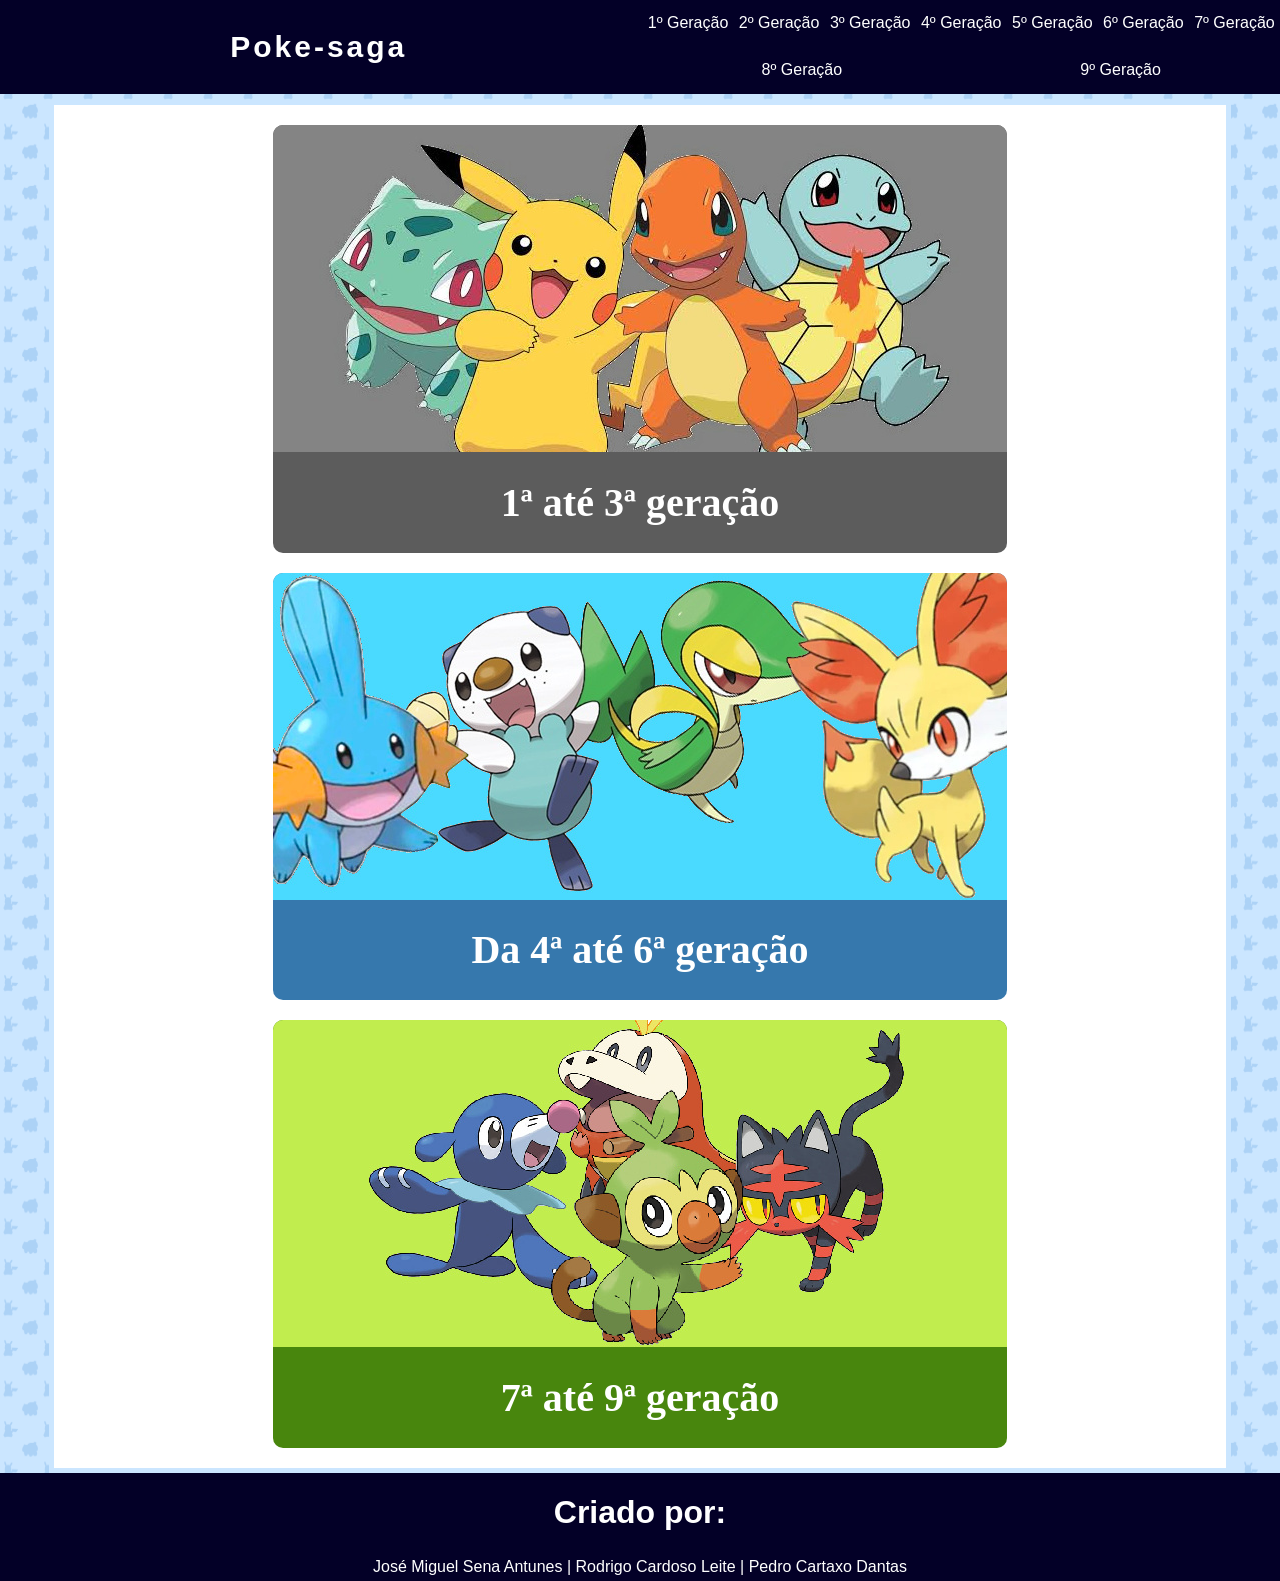
<file: pagina_pokemon/index.html>
<!DOCTYPE html>
<html lang="pt-br">
<head>
    <meta charset="UTF-8">
    <meta name="viewport" content="width=device-width, initial-scale=1.0">
    <title>Poké-saga</title>
    <link rel="stylesheet" href="style.css">
    <link rel="stylesheet" href="style_principal.css">
</head>
<body>
    <div id="barra-inicial">
        <div id="sumario">
            <nav id="cabecalho">
                <div class="centralizar">
                    <div><a href="index.html" class="link-principal"><h1>Poke-saga</h1></a></div>
                </div>
            </nav>
            <header id="menu">
                <div class="centralizar">
                    <div><a href="Paginas_secundaria/Geracao_123.html#Geracao-1" class="links">1º Geração</a></div>
                    <div><a href="Paginas_secundaria/Geracao_123.html#Geracao-2" class="links">2º Geração</a></div>
                    <div><a href="Paginas_secundaria/Geracao_123.html#Geracao-3" class="links">3º Geração</a></div>
                    <div><a href="Paginas_secundaria/Geracao_456.html#Geracao-4" class="links">4º Geração</a></div>
                    <div><a href="Paginas_secundaria/Geracao_456.html#Geracao-5" class="links">5º Geração</a></div>
                    <div><a href="Paginas_secundaria/Geracao_456.html#Geracao-6" class="links">6º Geração</a></div>
                    <div><a href="Paginas_secundaria/Geracao_789.html#Geracao-7" class="links">7º Geração</a></div>
                    <div><a href="Paginas_secundaria/Geracao_789.html#Geracao-8" class="links">8º Geração</a></div>
                    <div><a href="Paginas_secundaria/Geracao_789.html#Geracao-9" class="links">9º Geração</a></div>
                </div>
            </header>
        </div>
    </div>
    
    <div id="container">
        <main id="conteudo">
            <div class="Bloco" id="Bloco1">
                <a href="Paginas_secundaria/Geracao_123.html">
                    <img src="src/123geracao.jpg" alt="1ª até 3ª Geração">
                    <div>
                        <h1>1ª até 3ª geração</h1>
                    </div>
                </a>
            </div>
            <div class="Bloco" id="Bloco2">
                <a href="Paginas_secundaria/Geracao_456.html">
                    <img src="src/456geracao.jpg" alt="4ª até 6ª Geração">
                    <div>
                        <h1>Da 4ª até 6ª geração</h1>
                    </div>
                </a>
            </div>
            <div class="Bloco" id="Bloco3">
                <a href="Paginas_secundaria/Geracao_789.html">
                    <img src="src/789geracao.jpg" alt="7º até 9º">
                    <div>
                        <h1>7ª até 9ª geração</h1>
                    </div>
                </a>
            </div>
        </main>
    </div>
    <div id="barra-final">
        <footer id="rodape">
            <div class="centralizar">
                <h1>Criado por:</h1>
                <div>José Miguel Sena Antunes | Rodrigo Cardoso Leite | Pedro Cartaxo Dantas</div>
            </div>
        </footer>
    </div>
</body>
</html>
</file>
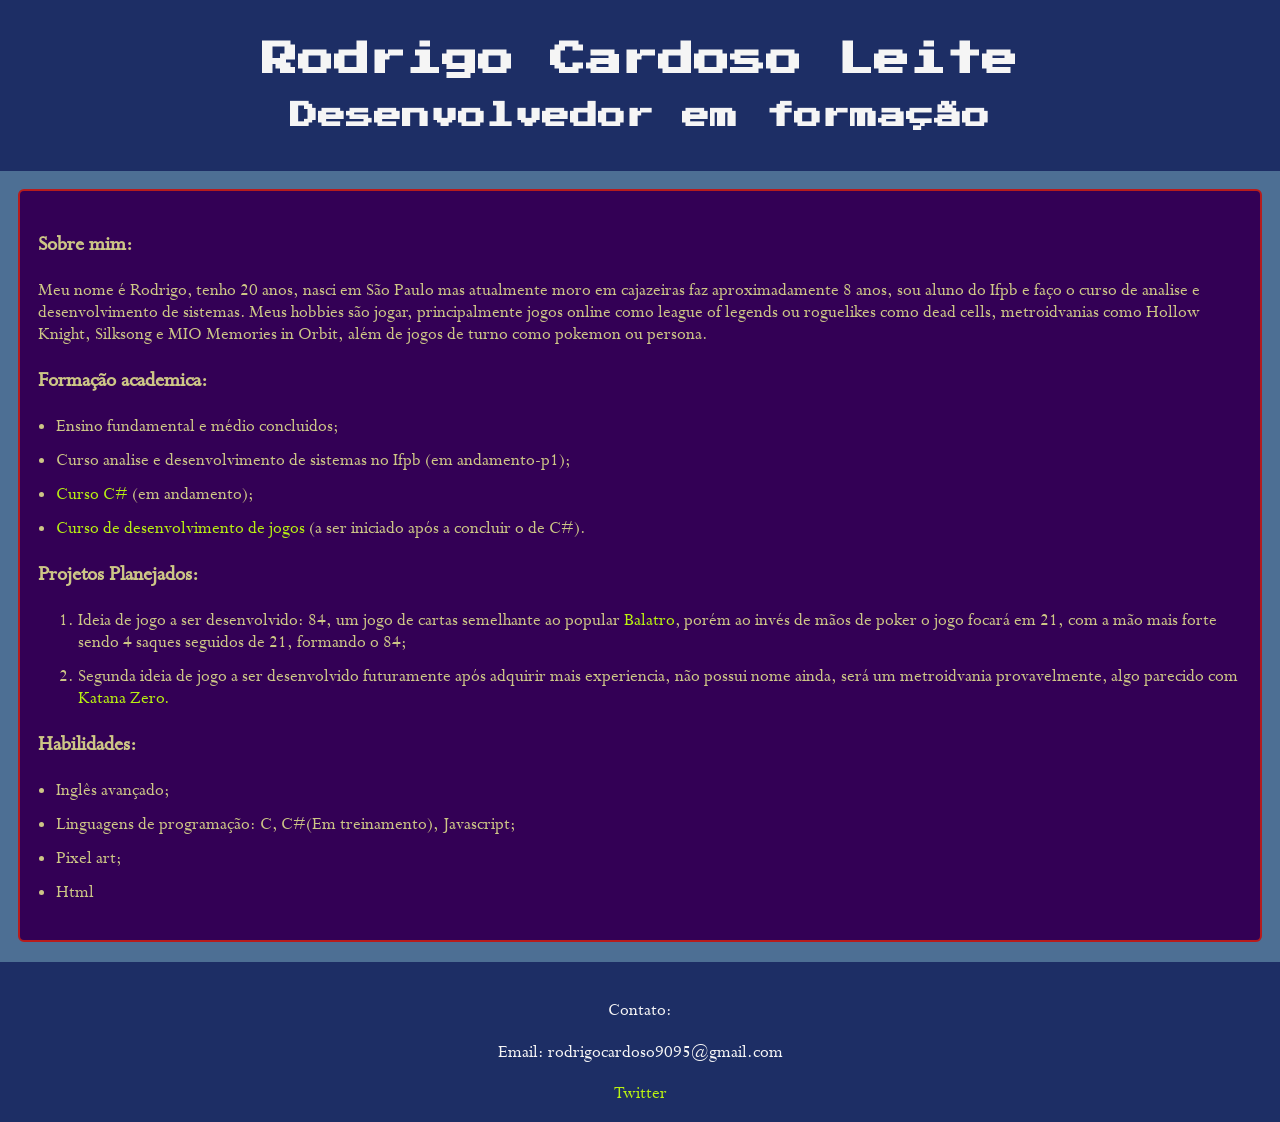
<file: trabalho site pessoal/index.html>
<!DOCTYPE html>
<html lang="en">
<head>
    <meta charset="UTF-8">
    <meta name="author" content="Rodrigo">
    <meta name="description" content="site de informações pessoais">
    <meta name="keywords" content="desenvolvedor em formação, site pessoal, trabalho academico">
    <link rel="icon" href="icone site.png">
    <link rel="stylesheet" href="style.css">
    <link rel="preconnect" href="https://fonts.googleapis.com">
    <link rel="preconnect" href="https://fonts.gstatic.com" crossorigin>
    <link href="https://fonts.googleapis.com/css2?family=Press+Start+2P&display=swap" rel="stylesheet">

    <link rel="stylesheet" href="style.css">
    <title>Site Pessoal</title>

</head>
<body class="press-start-2p-regular">
    <header>
        <h1>Rodrigo Cardoso Leite</h1>
        <h2>Desenvolvedor em formação</h2>
    </header>
    <section>
        <h3>Sobre mim:</h3>
        <p>Meu nome é Rodrigo, tenho 20 anos, nasci em São Paulo mas atualmente moro em cajazeiras faz aproximadamente 8 anos,
         sou aluno do Ifpb e faço o curso de analise e desenvolvimento de sistemas. Meus hobbies são jogar, principalmente jogos online
        como league of legends ou roguelikes como dead cells, metroidvanias como Hollow Knight, Silksong e MIO Memories in Orbit, além de jogos de turno como pokemon ou persona.</p>
        <h3>Formação academica:</h3>
            <ul>
                <li>Ensino fundamental e médio concluidos;</li>
                <li>Curso analise e desenvolvimento de sistemas no Ifpb (em andamento-p1);</li>
                <li><a href="https://www.udemy.com/course/programacao-orientada-a-objetos-csharp/">Curso C#</a> (em andamento);</li>
                <li><a href="https://noneclass.com.br/">Curso de desenvolvimento de jogos</a> (a ser iniciado após a concluir o de C#).</li>
            </ul>
        <h3>Projetos Planejados:</h3>
            <ol>
                <li>Ideia de jogo a ser desenvolvido: 84, um jogo de cartas semelhante ao popular <a href="https://store.steampowered.com/app/2379780/Balatro/">Balatro</a>, porém ao invés de mãos de poker
                    o jogo focará em 21, com a mão mais forte sendo 4 saques seguidos de 21, formando o 84;</li>
                <li>Segunda ideia de jogo a ser desenvolvido futuramente após adquirir mais experiencia, não possui nome ainda, será
                    um metroidvania provavelmente, algo parecido com <a href="https://store.steampowered.com/app/460950/Katana_ZERO/">Katana Zero.</a></li>
            </ol>
        <h3>Habilidades:</h3>
            <ul>
                <li>Inglês avançado;</li>
                <li>Linguagens de programação: C, C#(Em treinamento), Javascript;</li>
                <li>Pixel art;</li>
                <li>Html</li>
            </ul>
    </section>
    <footer>
        <p>Contato:</p>
        <p>Email: rodrigocardoso9095@gmail.com</p>
        <a href="https://x.com/elcavo20">Twitter</a>
    </footer>
</body>
</html>
</file>
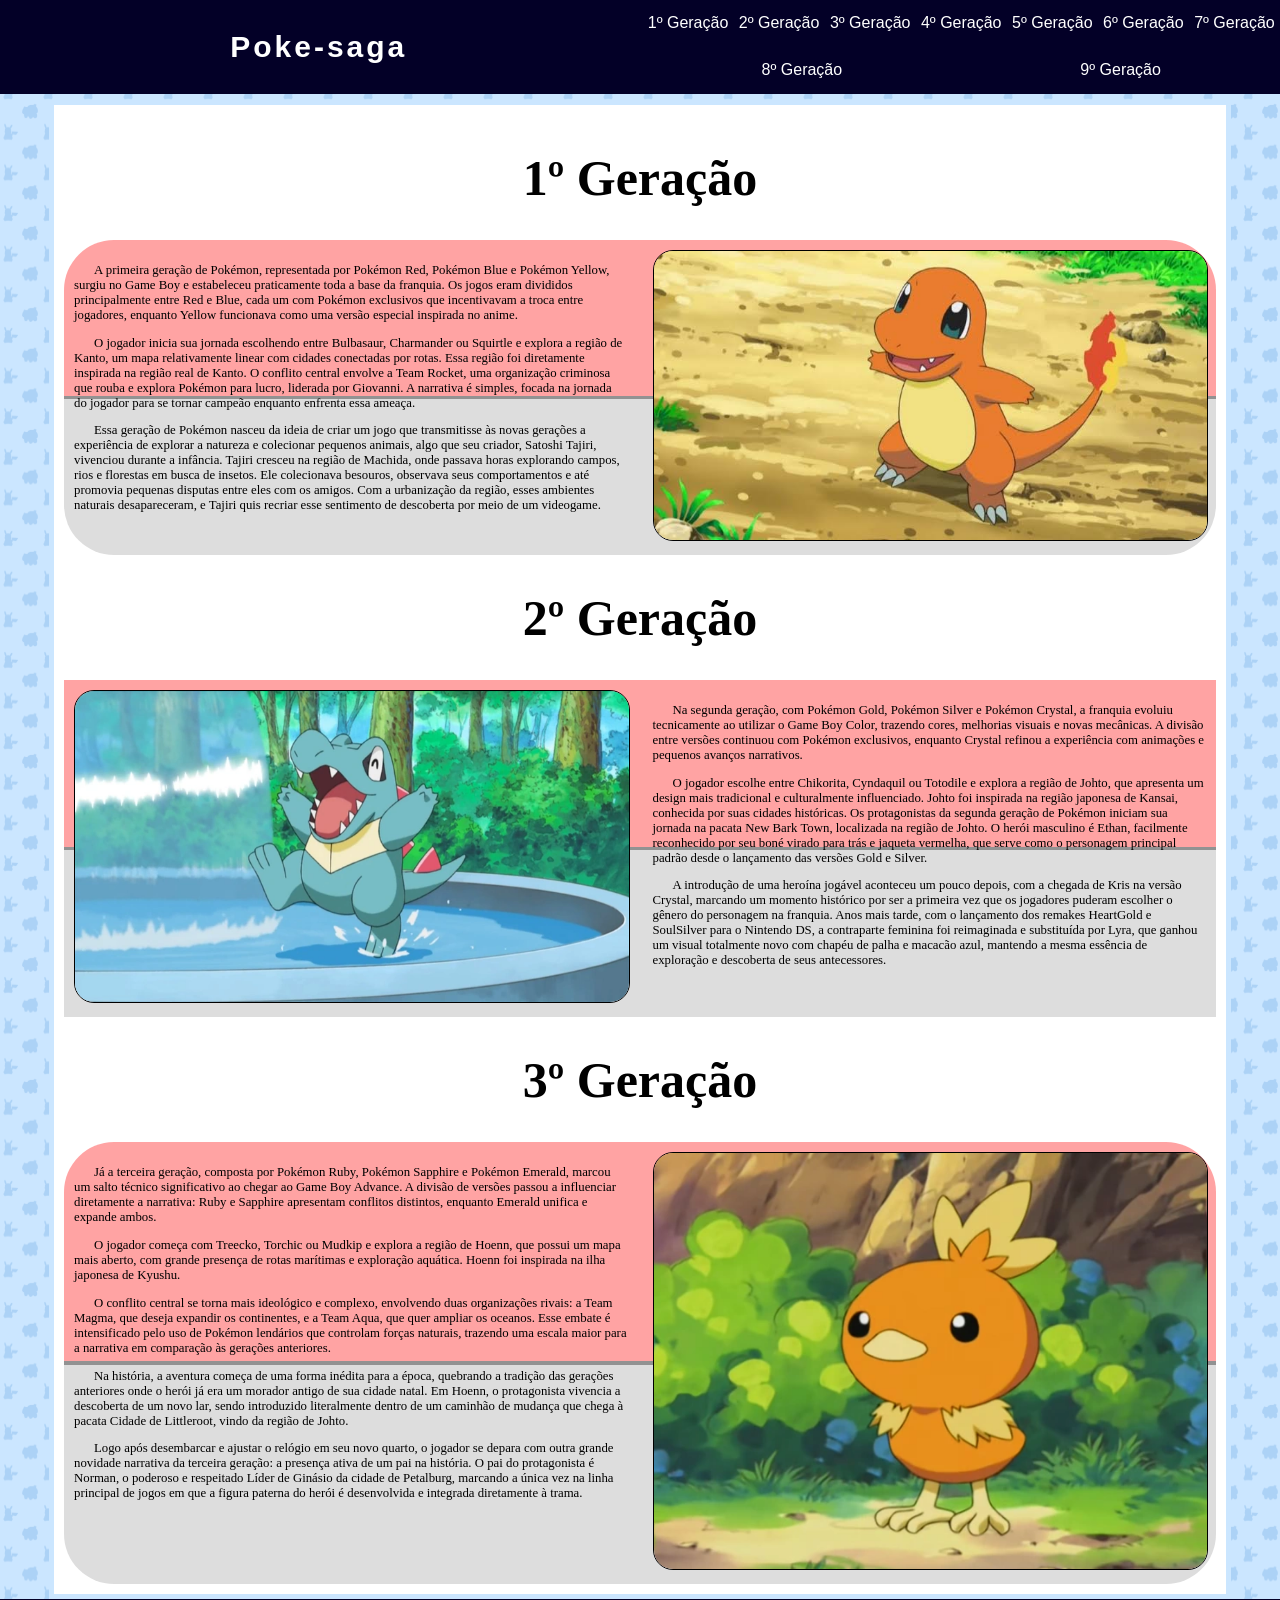
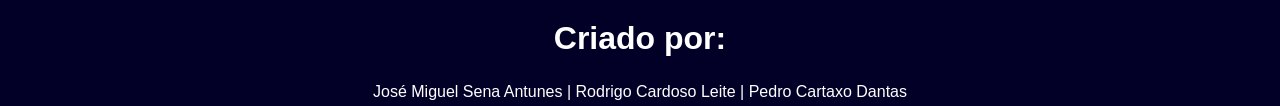
<file: pagina_pokemon/Paginas_secundaria/Geracao_123.html>
<!DOCTYPE html>
<html lang="pt-br">
<head>
    <meta charset="UTF-8">
    <meta name="viewport" content="width=device-width, initial-scale=1.0">
    <title>Poké-saga: 1-3 Geração</title>
    <link rel="stylesheet" href="style.css">
    <link rel="stylesheet" href="../style_principal.css">
</head>
<body>
    <div id="barra-inicial">
        <div id="sumario">
            <nav id="cabecalho">
                <div class="centralizar">
                    <div><a href="../index.html" class="link-principal"><h1>Poke-saga</h1></a></div>
                </div>
            </nav>
            <header id="menu">
                <div class="centralizar">
                    <div><a href="Geracao_123.html#Geracao-1" class="links">1º Geração</a></div>
                    <div><a href="Geracao_123.html#Geracao-2" class="links">2º Geração</a></div>
                    <div><a href="Geracao_123.html#Geracao-3" class="links">3º Geração</a></div>
                    <div><a href="Geracao_456.html#Geracao-4" class="links">4º Geração</a></div>
                    <div><a href="Geracao_456.html#Geracao-5" class="links">5º Geração</a></div>
                    <div><a href="Geracao_456.html#Geracao-6" class="links">6º Geração</a></div>
                    <div><a href="Geracao_789.html#Geracao-7" class="links">7º Geração</a></div>
                    <div><a href="Geracao_789.html#Geracao-8" class="links">8º Geração</a></div>
                    <div><a href="Geracao_789.html#Geracao-9" class="links">9º Geração</a></div>
                </div>
            </header>
        </div>
    </div>
    
    <div id="container">
        <main id="conteudo">
            <h1 id="Geracao-1">1º Geração</h1>
            <div class="Geracao">
                <div class="Texto">
                    <p>A primeira geração de Pokémon, representada por Pokémon Red, Pokémon Blue e Pokémon Yellow, surgiu no Game Boy e estabeleceu praticamente toda a base da franquia. Os jogos eram divididos principalmente entre Red e Blue, cada um com Pokémon exclusivos que incentivavam a troca entre jogadores, enquanto Yellow funcionava como uma versão especial inspirada no anime.</p>
                    <p>O jogador inicia sua jornada escolhendo entre Bulbasaur, Charmander ou Squirtle e explora a região de Kanto, um mapa relativamente linear com cidades conectadas por rotas. Essa região foi diretamente inspirada na região real de Kanto. O conflito central envolve a Team Rocket, uma organização criminosa que rouba e explora Pokémon para lucro, liderada por Giovanni. A narrativa é simples, focada na jornada do jogador para se tornar campeão enquanto enfrenta essa ameaça.</p>
                    <p>Essa geração de Pokémon nasceu da ideia de criar um jogo que transmitisse às novas gerações a experiência de explorar a natureza e colecionar pequenos animais, algo que seu criador, Satoshi Tajiri, vivenciou durante a infância. Tajiri cresceu na região de Machida, onde passava horas explorando campos, rios e florestas em busca de insetos. Ele colecionava besouros, observava seus comportamentos e até promovia pequenas disputas entre eles com os amigos. Com a urbanização da região, esses ambientes naturais desapareceram, e Tajiri quis recriar esse sentimento de descoberta por meio de um videogame.</p>
                </div>
                <div class="Imagem">
                    <img src="../src/pokemon1geracao.jpg" alt="Chalizard">
                </div>
            </div>
            <h1 id="Geracao-2">2º Geração</h1>
            <div class="Geracao">
                <div class="Texto">
                    <p>Na segunda geração, com Pokémon Gold, Pokémon Silver e Pokémon Crystal, a franquia evoluiu tecnicamente ao utilizar o Game Boy Color, trazendo cores, melhorias visuais e novas mecânicas. A divisão entre versões continuou com Pokémon exclusivos, enquanto Crystal refinou a experiência com animações e pequenos avanços narrativos.</p>
                    <p>O jogador escolhe entre Chikorita, Cyndaquil ou Totodile e explora a região de Johto, que apresenta um design mais tradicional e culturalmente influenciado. Johto foi inspirada na região japonesa de Kansai, conhecida por suas cidades históricas. Os protagonistas da segunda geração de Pokémon iniciam sua jornada na pacata New Bark Town, localizada na região de Johto. O herói masculino é Ethan, facilmente reconhecido por seu boné virado para trás e jaqueta vermelha, que serve como o personagem principal padrão desde o lançamento das versões Gold e Silver.</p>
                    <p>A introdução de uma heroína jogável aconteceu um pouco depois, com a chegada de Kris na versão Crystal, marcando um momento histórico por ser a primeira vez que os jogadores puderam escolher o gênero do personagem na franquia. Anos mais tarde, com o lançamento dos remakes HeartGold e SoulSilver para o Nintendo DS, a contraparte feminina foi reimaginada e substituída por Lyra, que ganhou um visual totalmente novo com chapéu de palha e macacão azul, mantendo a mesma essência de exploração e descoberta de seus antecessores.</p>
                </div>
                <div class="Imagem">
                    <img src="../src/pokemon2geracao.jpg" alt="Totodile">
                </div>
            </div>
            <h1 id="Geracao-3">3º Geração</h1>
            <div class="Geracao">
                <div class="Texto">
                    <p>Já a terceira geração, composta por Pokémon Ruby, Pokémon Sapphire e Pokémon Emerald, marcou um salto técnico significativo ao chegar ao Game Boy Advance. A divisão de versões passou a influenciar diretamente a narrativa: Ruby e Sapphire apresentam conflitos distintos, enquanto Emerald unifica e expande ambos.</p>
                    <p>O jogador começa com Treecko, Torchic ou Mudkip e explora a região de Hoenn, que possui um mapa mais aberto, com grande presença de rotas marítimas e exploração aquática. Hoenn foi inspirada na ilha japonesa de Kyushu.</p>
                    <p>O conflito central se torna mais ideológico e complexo, envolvendo duas organizações rivais: a Team Magma, que deseja expandir os continentes, e a Team Aqua, que quer ampliar os oceanos. Esse embate é intensificado pelo uso de Pokémon lendários que controlam forças naturais, trazendo uma escala maior para a narrativa em comparação às gerações anteriores.</p>
                    <p>Na história, a aventura começa de uma forma inédita para a época, quebrando a tradição das gerações anteriores onde o herói já era um morador antigo de sua cidade natal. Em Hoenn, o protagonista vivencia a descoberta de um novo lar, sendo introduzido literalmente dentro de um caminhão de mudança que chega à pacata Cidade de Littleroot, vindo da região de Johto. </p>
                    <p>Logo após desembarcar e ajustar o relógio em seu novo quarto, o jogador se depara com outra grande novidade narrativa da terceira geração: a presença ativa de um pai na história. O pai do protagonista é Norman, o poderoso e respeitado Líder de Ginásio da cidade de Petalburg, marcando a única vez na linha principal de jogos em que a figura paterna do herói é desenvolvida e integrada diretamente à trama.</p>
                </div>
                <div class="Imagem">
                    <img src="../src/pokemon3geracao.jpg" alt="Torchic">
                </div>
            </div>

            </div>
        </main>
    </div>
    <div id="barra-final">
        <footer id="rodape">
            <div class="centralizar">
                <h1>Criado por:</h1>
                <div>José Miguel Sena Antunes | Rodrigo Cardoso Leite | Pedro Cartaxo Dantas</div>
            </div>
        </footer>
    </div>
</body>
</html>
</file>
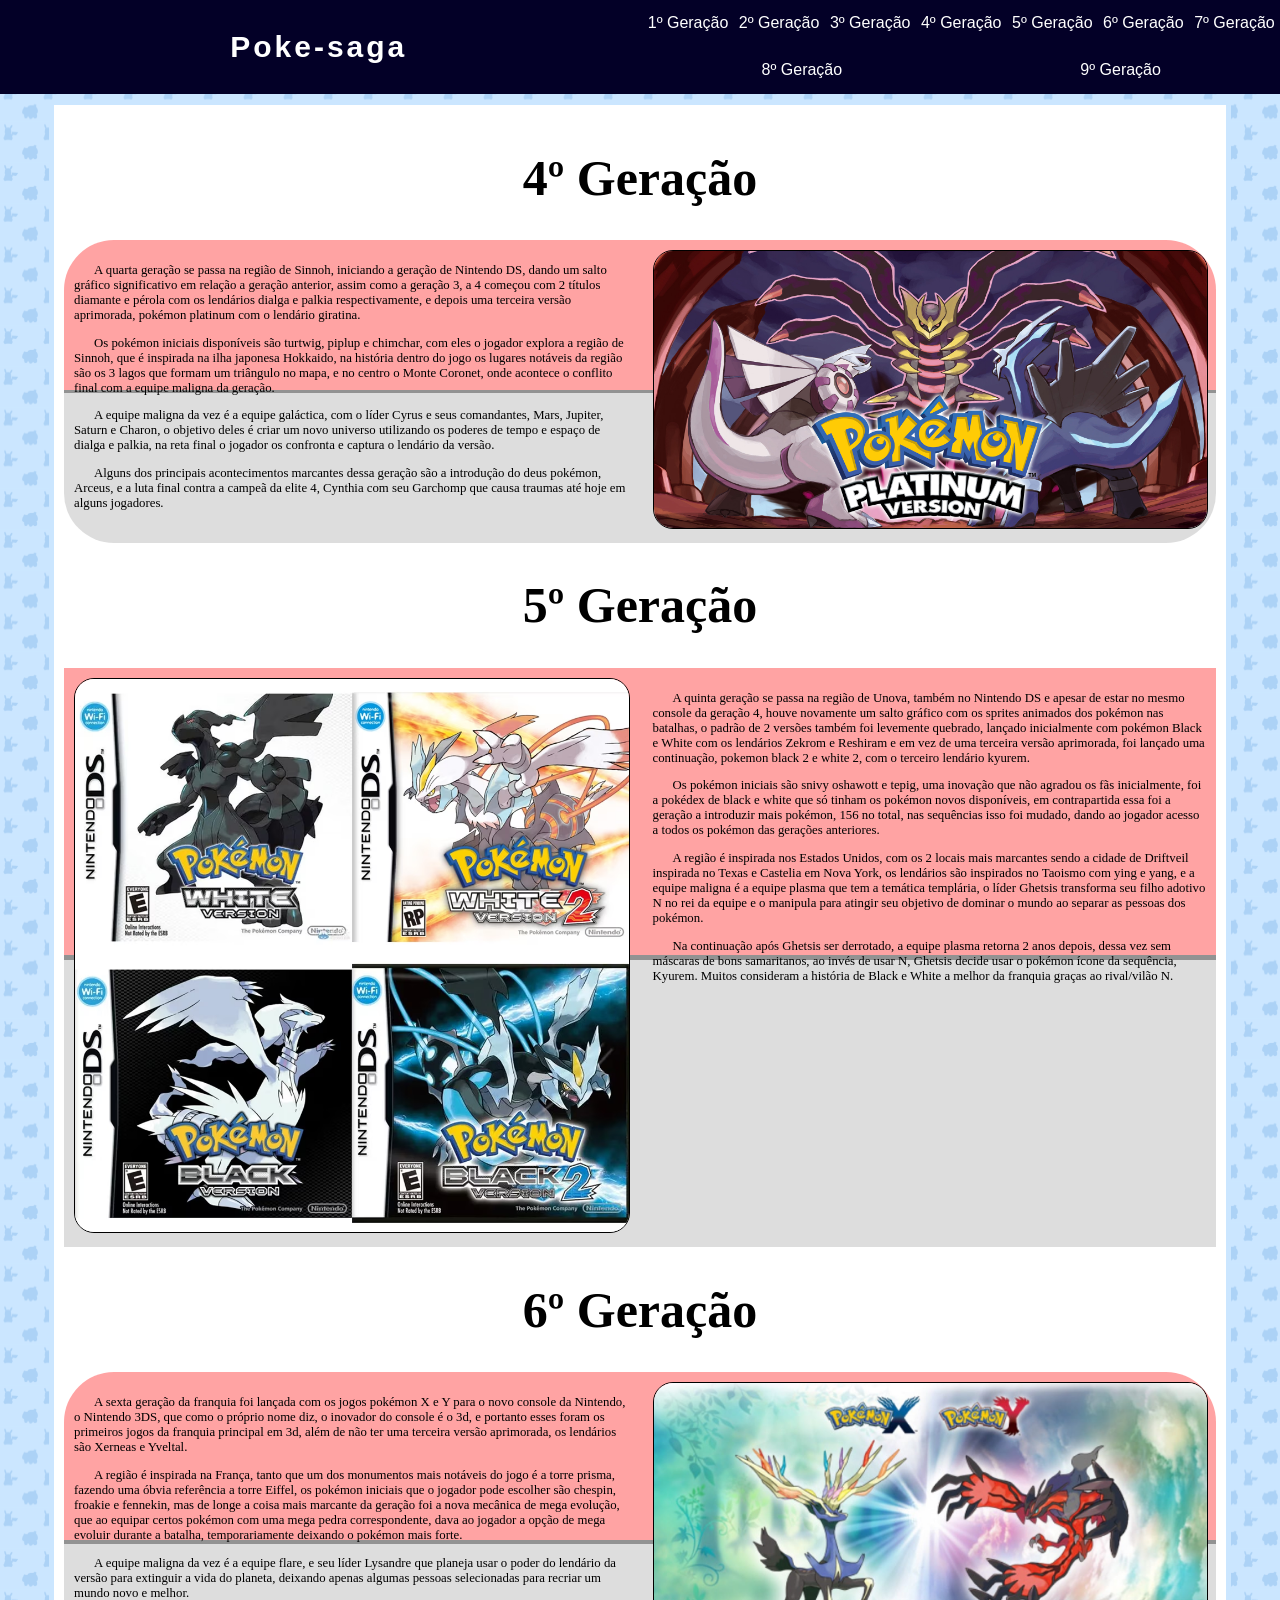
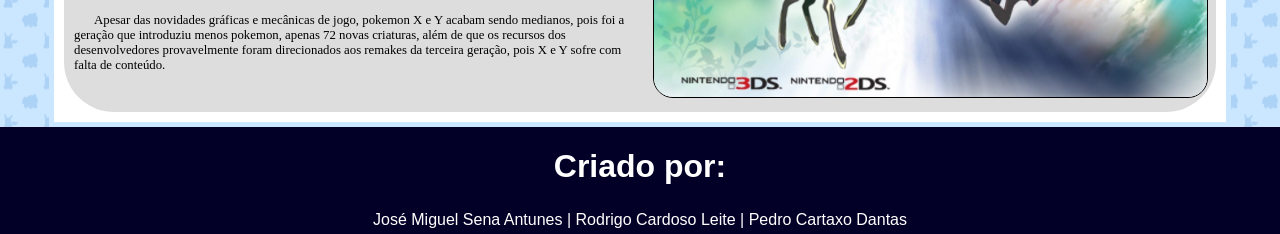
<file: pagina_pokemon/Paginas_secundaria/Geracao_456.html>
<!DOCTYPE html>
<html lang="pt-br">
<head>
    <meta charset="UTF-8">
    <meta name="viewport" content="width=device-width, initial-scale=1.0">
    <title>Poké-saga: 1-3 Geração</title>
    <link rel="stylesheet" href="style.css">
    <link rel="stylesheet" href="../style_principal.css">
</head>
<body>
    <div id="barra-inicial">
        <div id="sumario">
            <nav id="cabecalho">
                <div class="centralizar">
                    <div><a href="../index.html" class="link-principal"><h1>Poke-saga</h1></a></div>
                </div>
            </nav>
            <header id="menu">
                <div class="centralizar">
                    <div><a href="Geracao_123.html#Geracao-1" class="links">1º Geração</a></div>
                    <div><a href="Geracao_123.html#Geracao-2" class="links">2º Geração</a></div>
                    <div><a href="Geracao_123.html#Geracao-3" class="links">3º Geração</a></div>
                    <div><a href="Geracao_456.html#Geracao-4" class="links">4º Geração</a></div>
                    <div><a href="Geracao_456.html#Geracao-5" class="links">5º Geração</a></div>
                    <div><a href="Geracao_456.html#Geracao-6" class="links">6º Geração</a></div>
                    <div><a href="Geracao_789.html#Geracao-7" class="links">7º Geração</a></div>
                    <div><a href="Geracao_789.html#Geracao-8" class="links">8º Geração</a></div>
                    <div><a href="Geracao_789.html#Geracao-9" class="links">9º Geração</a></div>
                </div>
            </header>
        </div>
    </div>
    
    <div id="container">
        <main id="conteudo">
            <h1 id="Geracao-4">4º Geração</h1>
            <div class="Geracao">
                <div class="Texto">
                    <p>A quarta geração se passa na região de Sinnoh, iniciando a geração de Nintendo DS, dando um salto gráfico significativo em relação a geração anterior, assim como a geração 3, a 4 começou com 2 títulos diamante e pérola com os lendários dialga e palkia respectivamente, e depois uma terceira versão aprimorada, pokémon platinum com o lendário giratina.</p>
                    <p>Os pokémon iniciais disponíveis são turtwig, piplup e chimchar, com eles o jogador explora a região de Sinnoh, que é inspirada na ilha japonesa Hokkaido, na história dentro do jogo os lugares notáveis da região são os 3 lagos que formam um triângulo no mapa, e no centro o Monte Coronet, onde acontece o conflito final com a equipe maligna da geração.</p>
                    <p>A equipe maligna da vez é a equipe galáctica, com o líder Cyrus e seus comandantes, Mars, Jupiter, Saturn e Charon, o objetivo deles é criar um novo universo utilizando os poderes de tempo e espaço de dialga e palkia, na reta final o jogador os confronta e captura o lendário da versão.</p>
                    <p>Alguns dos principais acontecimentos marcantes dessa geração são a introdução do deus pokémon, Arceus, e a luta final contra a campeã da elite 4, Cynthia com seu Garchomp que causa traumas até hoje em alguns jogadores.</p>
                </div>
                <div class="Imagem">
                    <img src="../src/platinum_gen4.jpg" alt="pokemon platinum cover">
                </div>
            </div>
            <h1 id="Geracao-5">5º Geração</h1>
            <div class="Geracao">
                <div class="Texto">
                  <p>A quinta geração se passa na região de Unova, também no Nintendo DS e apesar de estar no mesmo console da geração 4, houve novamente um salto gráfico com os sprites animados dos pokémon nas batalhas, o padrão de 2 versões também foi levemente quebrado, lançado inicialmente com pokémon Black e White com os lendários Zekrom e Reshiram e em vez de uma terceira versão aprimorada, foi lançado uma continuação, pokemon black 2 e white 2, com o terceiro lendário kyurem.</p>
                  <p>Os pokémon iniciais são snivy oshawott e tepig, uma inovação que não agradou os fãs inicialmente, foi a pokédex de black e white que só tinham os pokémon novos disponíveis, em contrapartida essa foi a geração a introduzir mais pokémon, 156 no total, nas sequências isso foi mudado, dando ao jogador acesso a todos os pokémon das gerações anteriores.</p>
                  <p>A região é inspirada nos Estados Unidos, com os 2 locais mais marcantes sendo a cidade de Driftveil inspirada no Texas e Castelia em Nova York, os lendários são inspirados no Taoismo com ying e yang, e a equipe maligna é a equipe plasma que tem a temática templária, o líder Ghetsis transforma seu filho adotivo N no rei da equipe e o manipula para atingir seu objetivo de dominar o mundo ao separar as pessoas dos pokémon.</p>
                  <p>Na continuação após Ghetsis ser derrotado, a equipe plasma retorna 2 anos depois, dessa vez sem máscaras de bons samaritanos, ao invés de usar N, Ghetsis decide usar o pokémon ícone da sequência, Kyurem. Muitos consideram a história de Black e White a melhor da franquia graças ao rival/vilão N.</p>
                </div>
                <div class="Imagem">
                    <img src="../src/bw1_2_gen5.jpg" alt="gen 5 covers">
                </div>
            </div>
            <h1 id="Geracao-6">6º Geração</h1>
            <div class="Geracao">
                <div class="Texto">
                    <p>A sexta geração da franquia foi lançada com os jogos pokémon X e Y para o novo console da Nintendo, o Nintendo 3DS, que como o próprio nome diz, o inovador do console é o 3d, e portanto esses foram os primeiros jogos da franquia principal em 3d, além de não ter uma terceira versão aprimorada, os lendários são Xerneas e Yveltal.</p>
                    <p>A região é inspirada na França, tanto que um dos monumentos mais notáveis do jogo é a torre prisma, fazendo uma óbvia referência a torre Eiffel, os pokémon iniciais que o jogador pode escolher são chespin, froakie e fennekin, mas de longe a coisa mais marcante da geração foi a nova mecânica de mega evolução, que ao equipar certos pokémon com uma mega pedra correspondente, dava ao jogador a opção de mega evoluir durante a batalha, temporariamente deixando o pokémon mais forte.</p>
                    <p>A equipe maligna da vez é a equipe flare, e seu líder Lysandre que planeja usar o poder do lendário da versão para extinguir a vida do planeta, deixando apenas algumas pessoas selecionadas para recriar um mundo novo e melhor.</p>
                    <p>Apesar das novidades gráficas e mecânicas de jogo, pokemon X e Y acabam sendo medianos, pois foi a geração que introduziu menos pokemon, apenas 72 novas criaturas, além de que os recursos dos desenvolvedores provavelmente foram direcionados aos remakes da terceira geração, pois X e Y sofre com falta de conteúdo.</p>
                </div>
                <div class="Imagem">
                    <img src="../src/xy_gen6jpg.jpg" alt="Xerneas vs Yveltal">
                </div>
            </div>

            </div>
        </main>
    </div>
    <div id="barra-final">
        <footer id="rodape">
            <div class="centralizar">
                <h1>Criado por:</h1>
                <div>José Miguel Sena Antunes | Rodrigo Cardoso Leite | Pedro Cartaxo Dantas</div>
            </div>
        </footer>
    </div>
</body>
</html>
</file>
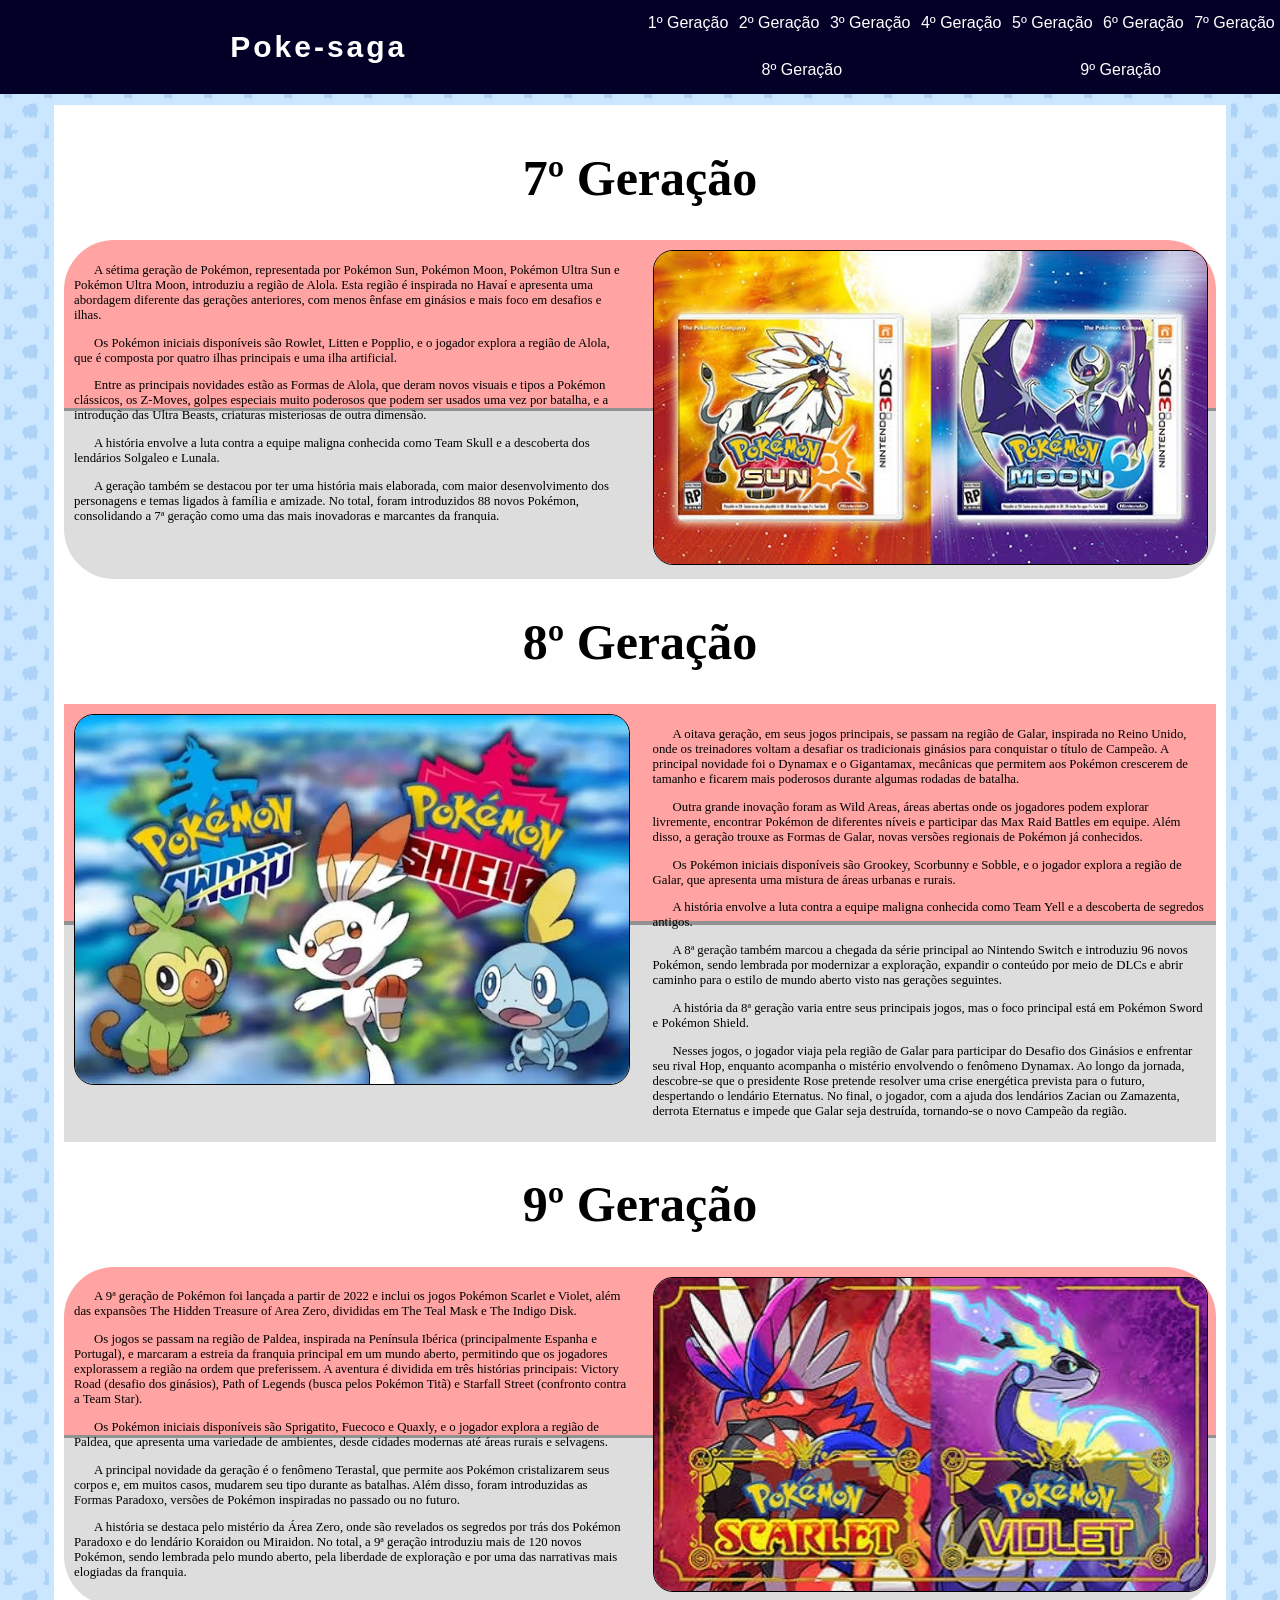
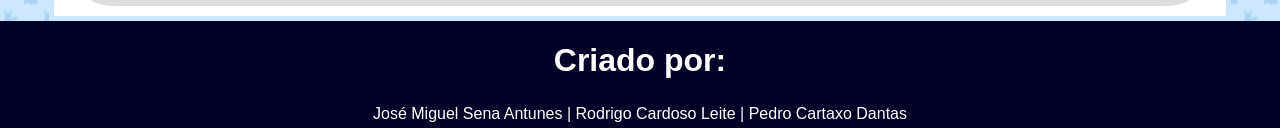
<file: pagina_pokemon/Paginas_secundaria/Geracao_789.html>
<!DOCTYPE html>
<html lang="pt-br">
<head>
    <meta charset="UTF-8">
    <meta name="viewport" content="width=device-width, initial-scale=1.0">
    <title>Poké-Saga: Geração 7, 8 e 9</title>
    <link rel="stylesheet" href="style.css">
    <link rel="stylesheet" href="../style_principal.css">
</head>
<body>
    <div id="barra-inicial">
        <div id="sumario">
            <nav id="cabecalho">
                <div class="centralizar">
                    <div><a href="../index.html" class="link-principal"><h1>Poke-saga</h1></a></div>
                </div>
            </nav>
            <header id="menu">
                <div class="centralizar">
                    <div><a href="Geracao_123.html#Geracao-1" class="links">1º Geração</a></div>
                    <div><a href="Geracao_123.html#Geracao-2" class="links">2º Geração</a></div>
                    <div><a href="Geracao_123.html#Geracao-3" class="links">3º Geração</a></div>
                    <div><a href="Geracao_123.html#Geracao-4" class="links">4º Geração</a></div>
                    <div><a href="Geracao_123.html#Geracao-5" class="links">5º Geração</a></div>
                    <div><a href="Geracao_123.html#Geracao-6" class="links">6º Geração</a></div>
                    <div><a href="Geracao_789.html#Geracao-7" class="links">7º Geração</a></div>
                    <div><a href="Geracao_789.html#Geracao-8" class="links">8º Geração</a></div>
                    <div><a href="Geracao_789.html#Geracao-9" class="links">9º Geração</a></div>
                </div>
            </header>
        </div>
    </div>

    <div id="container">
        <main id="conteudo">
            <h1 id="Geracao-7">7º Geração</h1>
            <div class="Geracao">
                <div class="Texto">
                    <p>A sétima geração de Pokémon, representada por Pokémon Sun, Pokémon Moon, Pokémon Ultra Sun e Pokémon Ultra Moon, introduziu a região de Alola. Esta região é inspirada no Havaí e apresenta uma abordagem diferente das gerações anteriores, com menos ênfase em ginásios e mais foco em desafios e ilhas.</p>
                    <p>Os Pokémon iniciais disponíveis são Rowlet, Litten e Popplio, e o jogador explora a região de Alola, que é composta por quatro ilhas principais e uma ilha artificial.</p>
                    <p>Entre as principais novidades estão as Formas de Alola, que deram novos visuais e tipos a Pokémon clássicos, os Z-Moves, golpes especiais muito poderosos que podem ser usados uma vez por batalha, e a introdução das Ultra Beasts, criaturas misteriosas de outra dimensão.</p>
                    <p>A história envolve a luta contra a equipe maligna conhecida como Team Skull e a descoberta dos lendários Solgaleo e Lunala.</p>
                    <p>A geração também se destacou por ter uma história mais elaborada, com maior desenvolvimento dos personagens e temas ligados à família e amizade. No total, foram introduzidos 88 novos Pokémon, consolidando a 7ª geração como uma das mais inovadoras e marcantes da franquia.</p>
                </div>
                <div class="Imagem">
                    <img src="../src/pokemon-gen-7.jpg" alt="Necrozma">
                </div>
            </div>
            <h1 id="Geracao-8">8º Geração</h1>
            <div class="Geracao">
                <div class="Texto">
                    <p>A oitava geração, em seus jogos principais, se passam na região de Galar, inspirada no Reino Unido, onde os treinadores voltam a desafiar os tradicionais ginásios para conquistar o título de Campeão. A principal novidade foi o Dynamax e o Gigantamax, mecânicas que permitem aos Pokémon crescerem de tamanho e ficarem mais poderosos durante algumas rodadas de batalha.</p>
                    <p>Outra grande inovação foram as Wild Areas, áreas abertas onde os jogadores podem explorar livremente, encontrar Pokémon de diferentes níveis e participar das Max Raid Battles em equipe. Além disso, a geração trouxe as Formas de Galar, novas versões regionais de Pokémon já conhecidos.</p>
                    <p>Os Pokémon iniciais disponíveis são Grookey, Scorbunny e Sobble, e o jogador explora a região de Galar, que apresenta uma mistura de áreas urbanas e rurais.</p>
                    <p>A história envolve a luta contra a equipe maligna conhecida como Team Yell e a descoberta de segredos antigos.</p>
                    <p>A 8ª geração também marcou a chegada da série principal ao Nintendo Switch e introduziu 96 novos Pokémon, sendo lembrada por modernizar a exploração, expandir o conteúdo por meio de DLCs e abrir caminho para o estilo de mundo aberto visto nas gerações seguintes.</p>
                    <p>A história da 8ª geração varia entre seus principais jogos, mas o foco principal está em Pokémon Sword e Pokémon Shield.</p>
                    <p>Nesses jogos, o jogador viaja pela região de Galar para participar do Desafio dos Ginásios e enfrentar seu rival Hop, enquanto acompanha o mistério envolvendo o fenômeno Dynamax. Ao longo da jornada, descobre-se que o presidente Rose pretende resolver uma crise energética prevista para o futuro, despertando o lendário Eternatus. No final, o jogador, com a ajuda dos lendários Zacian ou Zamazenta, derrota Eternatus e impede que Galar seja destruída, tornando-se o novo Campeão da região.</p>
                </div>
                <div class="Imagem">
                    <img src="../src/pokemon-gen-8.jpg" alt="Galar">
                </div>
            </div>
            <h1 id="Geracao-9">9º Geração</h1>
            <div class="Geracao">
                <div class="Texto">
                    <p>A 9ª geração de Pokémon foi lançada a partir de 2022 e inclui os jogos Pokémon Scarlet e Violet, além das expansões The Hidden Treasure of Area Zero, divididas em The Teal Mask e The Indigo Disk.</p>
                    <p>Os jogos se passam na região de Paldea, inspirada na Península Ibérica (principalmente Espanha e Portugal), e marcaram a estreia da franquia principal em um mundo aberto, permitindo que os jogadores explorassem a região na ordem que preferissem. A aventura é dividida em três histórias principais: Victory Road (desafio dos ginásios), Path of Legends (busca pelos Pokémon Titã) e Starfall Street (confronto contra a Team Star).</p>
                    <p>Os Pokémon iniciais disponíveis são Sprigatito, Fuecoco e Quaxly, e o jogador explora a região de Paldea, que apresenta uma variedade de ambientes, desde cidades modernas até áreas rurais e selvagens.</p>
                    <p>A principal novidade da geração é o fenômeno Terastal, que permite aos Pokémon cristalizarem seus corpos e, em muitos casos, mudarem seu tipo durante as batalhas. Além disso, foram introduzidas as Formas Paradoxo, versões de Pokémon inspiradas no passado ou no futuro.</p>
                    <p>A história se destaca pelo mistério da Área Zero, onde são revelados os segredos por trás dos Pokémon Paradoxo e do lendário Koraidon ou Miraidon. No total, a 9ª geração introduziu mais de 120 novos Pokémon, sendo lembrada pelo mundo aberto, pela liberdade de exploração e por uma das narrativas mais elogiadas da franquia.</p>
                </div>
                <div class="Imagem">
                    <img src="../src/pokemon-gen-9.jpg" alt="Paldea">
                </div>
            </div>
        </main>
    </div>
    <div id="barra-final">
        <footer id="rodape">
            <div class="centralizar">
                <h1>Criado por:</h1>
                <div>José Miguel Sena Antunes | Rodrigo Cardoso Leite | Pedro Cartaxo Dantas</div>
            </div>
        </footer>
    </div>
</body>
</html>
</file>
<file: pagina_pokemon/style.css>
@media (max-width: 800px) {
    div.Bloco > a > div {
        font-size: 2vw;
    }
}

@media (min-width: 801px) {
    div.Bloco > a > div {
        font-size: 20px;
    }
}


#conteudo {
    display: flex;
    justify-content: space-around;
    flex-wrap: wrap;
}

div.Bloco {
    margin: 10px 10px;
    border-radius: 10px 10px;
    display: flex;
    flex-direction: column;
    overflow: hidden;
    height: fit-content;
    transition: all 0.1s linear;
}

div#Bloco1 {
    background-color: rgb(92, 92, 92);
}

div#Bloco2 {
    background-color: rgb(54, 120, 173);
}

div#Bloco3 {
    background-color: rgb(72, 134, 13);
}

div.Bloco img {
    display: flex;
    margin: 0;
    width: 100%;
    max-width: 1000px;
    object-fit: cover;
}

div.Bloco > a > div {
    align-items: center;
    justify-content: center;
    text-align: center;
    text-wrap: nowrap;
    display: flex;
}

div.Bloco > a {
    text-decoration: none;
    color: white;
    height: 100%;
}

div.Bloco:hover {
    transform: scale(1.05);
    
}
</file>
<file: pagina_pokemon/style_principal.css>
body {
    margin: 0;
    background-color: rgb(203, 230, 255);
    background-image: url(src/pikachu.png);
    background-size: 40px 40px;
    background-repeat: space;
}

div#container {
    display: grid;
    background-color: rgb(255, 255, 255);
    border: 5px solid rgb(203, 230, 255);
    grid-template-columns: 1fr;
    grid-template-areas: 
    "conteudo" 
    "rodape";
    gap : 5px;
    margin: 100px auto 0 auto;
    padding: 10px 10px 10px 10px;
}

div#sumario {
    display: grid;
    /* border: 1px solid black; */
    background-color: rgb(3, 0, 39);
    gap : 5px;
}

@media (max-width: 800px) {
    div#sumario {
        grid-template-areas: "cabecalho";
        grid-template-columns: 1fr;
    }

    #menu {
        display: none;
    }
    
    div#container {
        max-width: 80%;
    }
}

@media (min-width: 801px) {
    div#sumario {
        grid-template-areas: "cabecalho menu";
        grid-template-columns: 1fr 1fr;
    }

    #menu {
        display: grid;
    }

    div#container {
        max-width: 90%;
    }
}

div#barra-final {
    position: relative;
    /* border: 1px solid black; */
    background-color: rgb(3, 0, 39);
    bottom: 0px;
    width: 100%;
    padding: 0px;
}

div#barra-final p, div#barra-final footer{
    font-family: 'Franklin Gothic Medium', 'Arial Narrow', Arial, sans-serif;
    color: #fff;
    text-decoration: none;
}

div#barra-inicial {
    position: fixed;
    width: 100vw;
    height: 20px;
    top: 0px;
    z-index: 1000;
}

div#barra-inicial .links, div#barra-inicial .link-principal{
    font-family: 'Franklin Gothic Medium', 'Arial Narrow', Arial, sans-serif;
    color: #fff;
    text-decoration: none;
}


div#barra-inicial .links:hover, div#barra-inicial .link-principal:hover {
    text-decoration: underline;
}

div#barra-inicial .links::selection, .link-principal::selection {
    color: #c082b8;
}

div.centralizar {
    display: flex;
    flex-wrap: wrap;
    align-items: center;
    justify-content: space-around;
}

#barra-inicial div.centralizar {
    flex-direction: row;
    min-height: 10vh;
}

#barra-final div.centralizar {
    flex-direction: column;
}

div.centralizar > div:not(div a.link-principal) {
    padding: 5px;
}

div.topico {
    display: flex;
    flex-wrap: wrap;
    flex-direction: column;
    align-items: center;
    justify-content: start;
    margin-right: 5vw;
    margin-left: 5vw;
}


div#barra-inicial h1 {
    letter-spacing: 3px;
    font-size: 30px;
    text-align: center;
}


/* div#container > * {
    border: 1px solid black; 
}   */

#cabecalho {
    grid-area: cabecalho;
}

div#container {
    display: block;
    min-height: 98vh;
}
</file>
<file: trabalho site pessoal/style.css>
@font-face {
    font-family: "Perpetua";
    src: url("perpetua.ttf") format("truetype");
    font-weight: 200;
    font-style: normal;
}

body {
    font-family: "Perpetua", serif;
    font-size: larger;
    margin: 0;
    background-color:#4d6f94;
    color: #CDC686;
}

header {
    font-family: "Press Start 2P", system-ui;
    font-weight: 400;
    font-style: normal;
    background-color:#1d2e65;
    color: white;
    padding: 18px;
    text-align: center;
}

section {
    background-color: #330055;
    margin: 18px;
    padding: 18px;
    border: 2px solid #B71C1C;
    border-radius: 6px;
}

h1 {
    color: #F5F5F5;
    font-size: 36px;
}

h2 {
    color: #F5F5F5;
    font-size: 28px;
}

ul {
    padding-left: 18px;
}

li {
    margin-bottom: 12px;
}

a {
    color: #b9f111 ;
    text-decoration: none;
    transition: color 0.5s;
}

a:hover {
    color: #ff6600;
}

footer {
    background-color:#1d2e65 ;
    color: #F5F5F5;
    text-align: center;
    padding: 18px;
    margin-top: 20px;
}
</file>
<file: pagina_pokemon/Paginas_secundaria/style.css>
@media (max-width: 1000px) {
    div#sumario {
        grid-template-areas: "cabecalho";
        grid-template-columns: 1fr;
    }

    #menu {
        display: none;
    }
    
    div#container {
        max-width: 80%;
    }

    div.Geracao {
        background-image: linear-gradient(0deg, #dddddd 49.5%, #929292 49.5%, #929292 50.5%, #ffa3a3 50.5%);
    }
}

@media (min-width: 1001px) {
    div.Geracao div.Texto {
        grid-area: Texto;
    }

    div.Geracao div.Imagem {
        grid-area: Imagens;
    }

    div.Texto p {
        font-size: 1vw;
    }

    div.Geracao:nth-child(4n) {
        display: grid;
        gap: 5px;
        grid-template-areas: "Imagens Texto";
        background-image: linear-gradient(0deg, #dddddd 49.5%, #929292 49.5%, #929292 50.5%, #ffa3a3 50.5%);
        grid-template-columns: 1fr 1fr;
    }

    div.Geracao:nth-child(4n-2) {
        display: grid;
        gap: 5px;
        grid-template-areas: "Texto Imagens";
        grid-template-columns: 1fr 1fr;
        background-image: linear-gradient(0deg, #dddddd 49.5%, #929292 49.5%, #929292 50.5%, #ffa3a3 50.5%);
        border-radius: 50px;
    }

    div#container h1 {
        font-size: 50px;
    }
}

div#barra-inicial h1 {
    letter-spacing: 3px;
    font-size: 30px;
    text-align: center;
}


/* div#container > * {
    border: 1px solid black; 
}   */

div#container h1 {
    text-align: center;
}

div#container p {
    text-indent: 20px;
}

div.Imagem img {
    width: 100%;
    border-radius: 20px;
    border: 1px solid black ;
}

div.Geracao > * {
    padding: 10px;
}

#conteudo > * > * {
    animation-name: scroller, scroller2;
    animation-timing-function: linear, linear;
    animation-timeline: view(block 1vh 110vh), view(block 110vh 1vh);
    z-index: 1;
}

@keyframes scroller {
    from {
        filter: blur(0px);
        opacity: 1;
        transform: scale(1);
    }

    to {
        filter: blur(3px);
        opacity: 0;
        transform: scale(0.5);
    }
}

@keyframes scroller2 {
    from {
        filter: blur(3px);
        opacity: 0;
        transform: scale(0.5);
    }

    to {
        filter: blur(0px);
        opacity: 1;
        transform: scale(1);
    }
}
</file>
